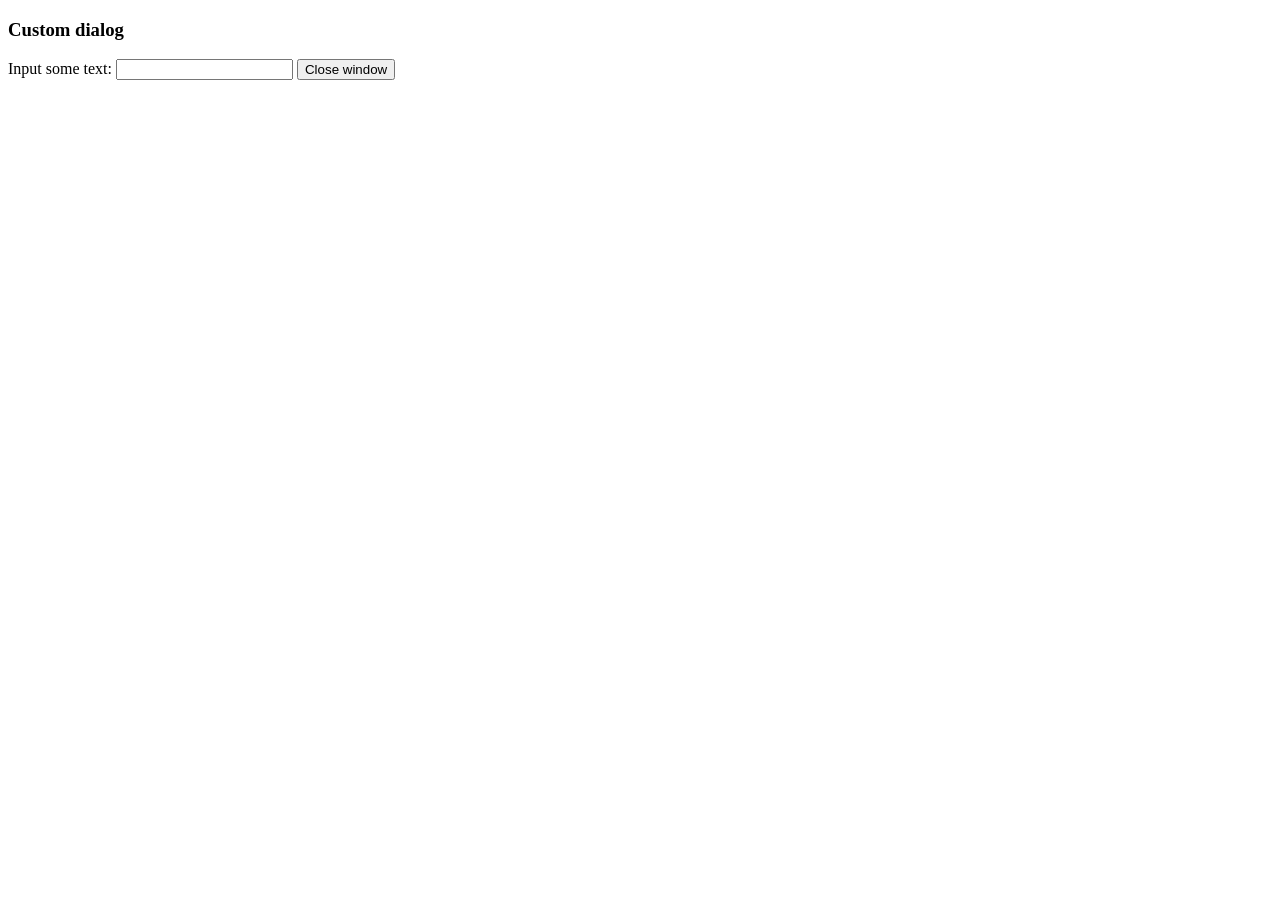
<file: public/bundles/public/js/tinymce/plugins/example/dialog.html>
<!DOCTYPE html>
<html>
<body>
	<h3>Custom dialog</h3>
	Input some text: <input id="content">
	<button onclick="top.tinymce.activeEditor.windowManager.getWindows()[0].close();">Close window</button>
</body>
</html>
</file>
